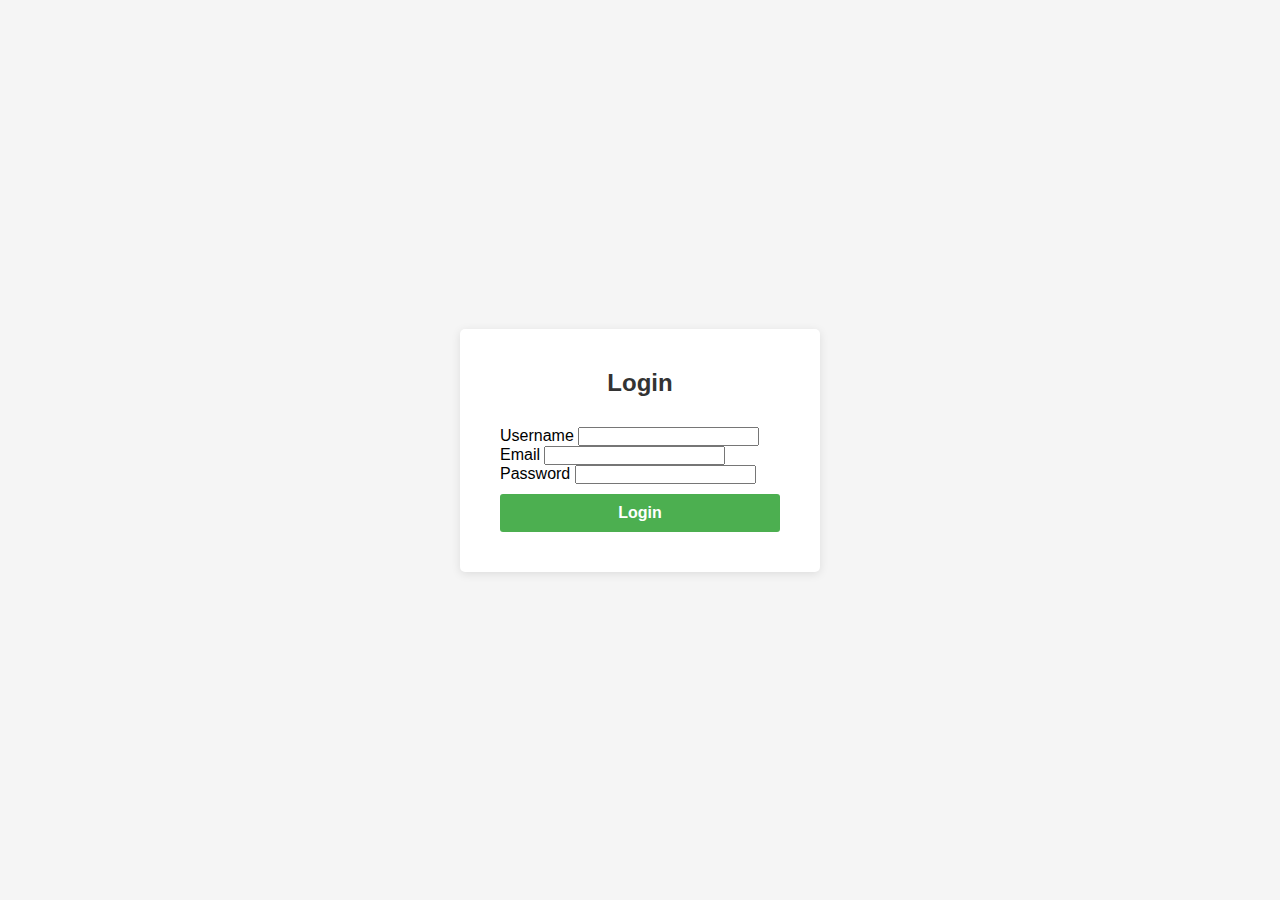
<file: LMS LOGIN/index.html>
<!DOCTYPE html>
<html lang="en">
<head>
    <title>Login Page</title>
    <link rel="stylesheet" href="styles.css">
</head>
<body>
    <div class="login-container">
        <div class="login-box">
            <h1>Login</h1>
            <form>
                <div class="form-group">
                    <label for="username">Username</label>
                    <input type="text" id="username" name="username" >
                </div>

                <div class="form-group">
                    <label for="email">Email</label>
                    <input type="email" id="email" name="email" required >
                </div>

                <div class="form-group">
                    <label for="password">Password</label>
                    <input type="password" id="password" name="password"   >
                </div>
                <button type="submit" class="login-btn">Login</button>
            </form>

            
        </div>
    </div>
</body>
</html>
</file>
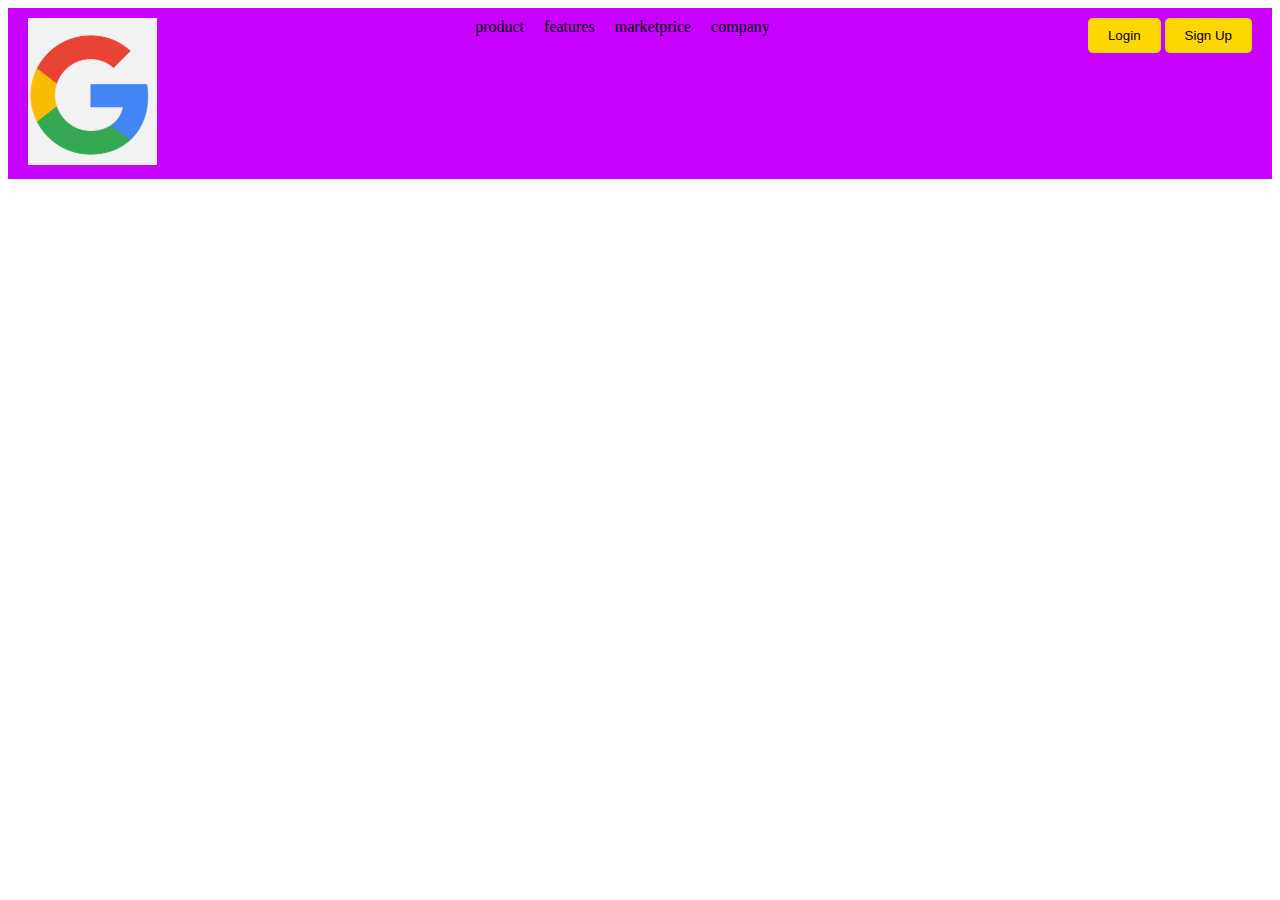
<file: taskday2/index.html>
<!DOCTYPE html>
<html lang="en">
<head>
    <meta charset="UTF-8">
    <meta name="viewport" content="width=device-width, initial-scale=1.0">
    <title>Document</title>
    <link rel="stylesheet" href="style.css">

</head>
<body>
    <div class="container">
        <div class="logo">
            <img src="logo.png" alt="Logo">
        </div>
    <div class="navlinks">
        <div class="div1">product</div>
        <div class="div2">features</div>
        <div class="div3">marketprice</div>
        <div class="div4">company</div>
    </div>
    <div class="buttons">
            <button class="login">Login</button>
            <button class="signup">Sign Up</button>
    </div>
</body>
</html>
</file>
<file: LMS LOGIN/styles.css>
* {
    margin: 0;
    padding: 0;
    box-sizing: border-box;
}
body {
    font-family: Arial, sans-serif;
    background-color: #f5f5f5;
    min-height: 100vh;
    display: flex;
    justify-content: center;
    align-items: center;
}
.login-container {
    width: 100%;
    max-width: 400px;
    padding: 20px;
}
.login-box {
    background: white;
    padding: 40px;
    border-radius: 5px;
    box-shadow: 0 2px 10px rgba(0, 0, 0, 0.1);
}
.login-box h1 {
    text-align: center;
    color: #333;
    margin-bottom: 30px;
    font-size: 24px;
}
.login-btn {
    width: 100%;
    padding: 10px;
    background-color: #4CAF50;
    color: white;
    border: none;
    border-radius: 3px;
    font-size: 16px;
    font-weight: bold;
    cursor: pointer;
    margin-top: 10px;
}
.login-btn:hover {
    background-color: #45a049;
}
.footer-links {
    display: flex;
    justify-content: space-between;
    margin-top: 20px;
    padding-top: 20px;
    border-top: 1px solid #eee;
}
.footer-links a {
    color: #667eea;
    text-decoration: none;
    font-size: 13px;
    transition: color 0.3s ease;
}
</file>
<file: taskday2/style.css>
.container{
   background-color: rgb(200, 0, 255) ; 
    padding: 10px 20px;
    display: flex;
    justify-content: space-between;
    flex-direction: row; 

   

}
.navlinks{
    color:black;
    display:flex;
    gap:20px;
    font:bold;
}   

 .buttons button{
  background-color: #ffd700;
  color: black;
  border: none;
  padding: 10px 20px;
  border-radius: 5px;
  font-weight: bold;


 }
</file>
